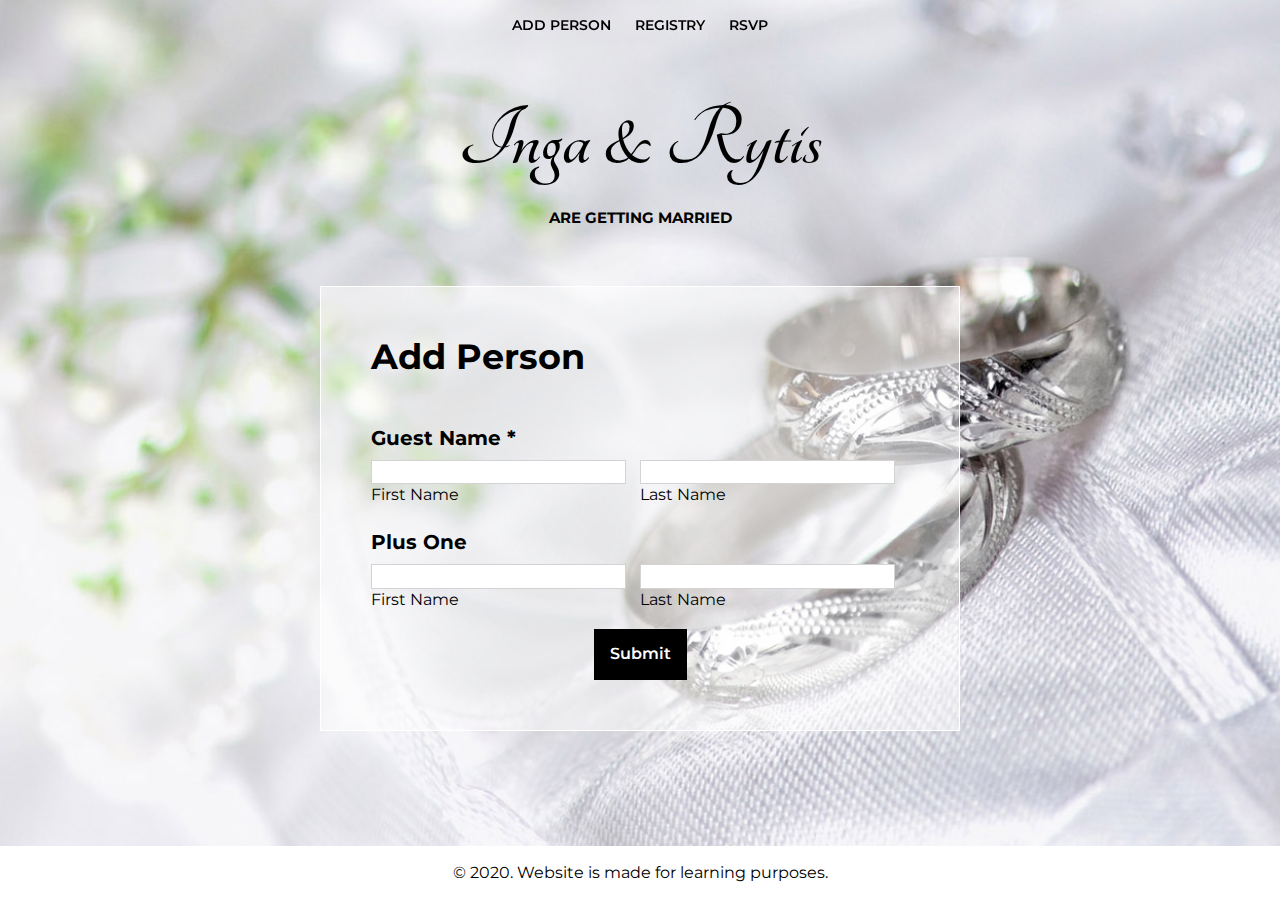
<file: index.html>
<!DOCTYPE html>
<html lang="en">
<head>
    <meta charset="UTF-8">
    <meta name="viewport" content="width=device-width, initial-scale=1.0">
    <title>Ryčio Vestuves</title>
    <link rel="stylesheet" href="assets/css/normalize.css">
    <link rel="stylesheet" href="assets/css/style.css">
    <link href="https://fonts.googleapis.com/css2?family=Montserrat:wght@200&display=swap" rel="stylesheet">
    <link href="https://fonts.googleapis.com/css2?family=Tangerine:wght@700&display=swap" rel="stylesheet">
    <script src="assets/js/script.js" defer></script>
    <script src="assets/js/addPerson.js" defer></script>
</head>
<body>
    <!-- Navbar -->
    <nav>
        <ol>
            <a href="#"><li>Add Person</li></a>
            <a href="registry.html"><li>Registry</li></a>
            <a href=""><li>rsvp</li></a>
        </ol>
    </nav>
    <!-- END Navbar -->
    <main>
        <!-- Page Title Section -->
        <section>
            <h1>Inga & Rytis</h1>
            <h3>Are getting Married</h3>    
        </section>
        <!-- END Page Title -->

        <!-- Registration Form -->
        <form action="" id="registrationForm" class="styled-box" name="registrationForm">
            <h2>Add Person</h2>
            <div class="alert alert-remove" id="guestAlert">
                <span>Please enter guest First Name and Last Name!</span><span class="closeButton">X</span>
            </div>
            <div class="success-alert alert-remove" id="successAlert">
                <span>Guest added successfully!</span><span class="closeButton">X</span>
            </div>
            <h4>Guest Name *</h4>
            <div class="flexbox">
                <div class="input-group">
                    <input type="text" name="guestName" id="guestName">
                    <label for="guestName">First Name</label>  
                </div>
                <div class="input-group">
                    <input type="text" name="guestSurname" id="guestSurname">  
                    <label for="guestSurname">Last Name</label>    
                </div>
            </div>
            <h4>Plus One</h4>
            <div class="flexbox">
                <div class="input-group">
                    <input type="text" name="plusName" id="plusName">
                    <label for="plusName">First Name</label>    
                </div>
                <div class="input-group">
                    <input type="text" name="plusSurname" id="plusSurname">
                    <label for="plusSurname">Last Name</label>
                </div>    
            </div>            
            <div class="flexbox">
                <button type="submit">Submit</button>
            </div>
        </form>
        <!-- END Registration Form -->
    </main>
    <footer>
        &copy; 2020. Website is made for learning purposes.
    </footer>
</body>
</html>
</file>
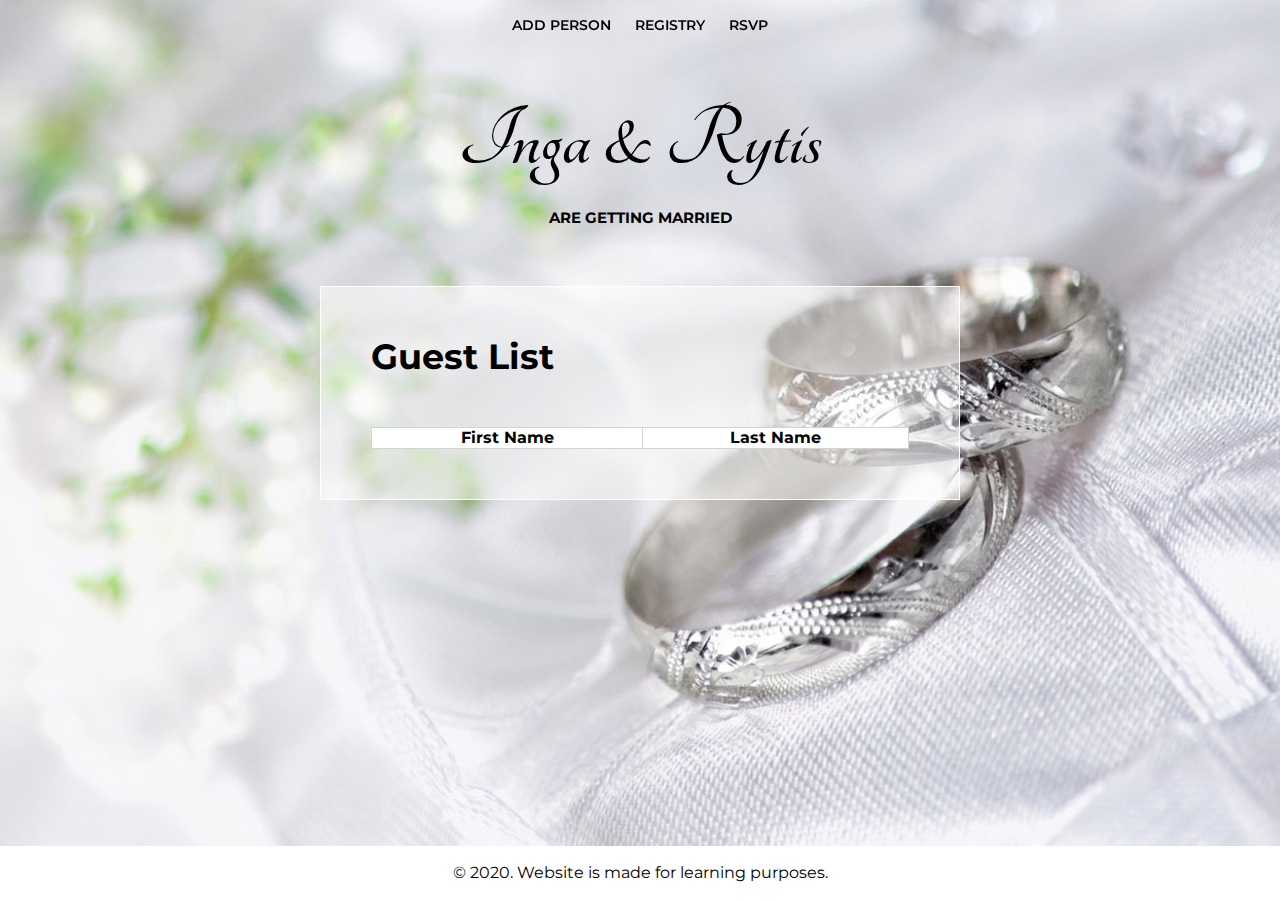
<file: registry.html>
<!DOCTYPE html>
<html lang="en">
<head>
    <meta charset="UTF-8">
    <meta name="viewport" content="width=device-width, initial-scale=1.0">
    <title>Ryčio Vestuves</title>
    <link rel="stylesheet" href="assets/css/normalize.css">
    <link rel="stylesheet" href="assets/css/style.css">
    <link href="https://fonts.googleapis.com/css2?family=Montserrat:wght@200&display=swap" rel="stylesheet">
    <link href="https://fonts.googleapis.com/css2?family=Tangerine:wght@700&display=swap" rel="stylesheet">
    <script src="assets/js/script.js" defer></script>
    <script src="assets/js/registry.js" defer></script>
</head>
<body>
    <!-- Navbar -->
    <nav>
        <ol>
            <a href="index.html"><li>Add Person</li></a>
            <a href="#"><li>Registry</li></a>
            <a href=""><li>rsvp</li></a>
        </ol>
    </nav>
    <!-- END Navbar -->
    <main>
        <!-- Page Title Section -->
        <section>
            <h1>Inga & Rytis</h1>
            <h3>Are getting Married</h3>    
        </section>
        <!-- END Page Title -->

        <!-- Guest List Section -->
        <section class="styled-box" id="registry">
            <h2>Guest List</h2>
            <div class="flexbox">
                <table>
                    <thead>
                        <th>First Name</th>
                        <th>Last Name</th>
                    </thead>
                    <tbody>
                    </tbody>
                </table>    
            </div>
        </section>
        <!-- END Guest List -->
    </main>
    <footer>
        &copy; 2020. Website is made for learning purposes.
    </footer>
</body>
</html>
</file>
<file: assets/css/style.css>
* {
    font-family: 'Montserrat', sans-serif;
}
html {
    background: white url('../img/bg-img.jpg') no-repeat center;
    background-size: cover;
    background-attachment: fixed;
}
.flexbox {
    display: flex;
    justify-content: center;
}
main section:first-child {
    text-align: center;
    padding: 10vh 0 5vh;
}
.styled-box {
    width: 50vw;
    margin: 0 auto 5vh;
    padding: 0 50px;
    box-sizing: border-box;
    background-color: rgba(255, 255, 255, 0.5);
    border: 1px solid white;
}
input {
    border: 1px solid lightgray;
    padding: 2px;
    margin-bottom: 2px;
}
footer {
    text-align: center;
    background-color: white;
    padding: 2vh;
    position: sticky;
}
main {
    min-height: calc(100vh - 6vh);
}

/* Navbar Style */
.nav-bg {
    background-color: rgba(255, 255, 255, 0.9);
}
nav {
    text-align: center;
    position: fixed;
    width: 100vw;
}
nav ol {
    list-style: none;
    margin-left: 0;
    padding-left: 0;
}
nav li {
    display: inline-block;
    text-transform: uppercase;
    margin: 0 10px;
}
nav a {
    font-size: 14px;
    font-weight: 600;
    color: black;
}
nav a:hover {
    color: green;
}

/* ----------------------------------- */

/* Headings Style */

h1 {
    font-size: 90px;
    font-family: 'Tangerine', cursive;
    margin: 0;
}
h2 {    
    font-size: 35px;
    margin: 50px 0;
}
h3 {
    font-size: 15px;
    text-transform: uppercase;
    font-weight: 700;
}
h4 {
    margin-bottom: 10px;
    font-size: 20px;
    padding: 0;
}

/* ----------------------------------- */

/* Registration Form Style */

.input-group,
.input-group input, 
.input-group label {
    width: 100%;
}
.input-group {
    margin-right: 20px;
}
button[type=submit] {
    margin-top: 20px;
    margin-bottom: 50px;
    font-weight: 600;
    padding: 15px;
    color: white;
    background-color: black;
    border: none;
    cursor: pointer;
    border: 1px solid black;
}
button[type=submit]:hover {
    color: black;
    background-color: white;
    border: 1px solid lightgray;
}

/* ----------------------------------- */

/* Table Style */

table {
    width: 100%;
    margin-bottom: 50px;
}
table, th, td {
    border: 1px solid lightgray;
    border-collapse: collapse;
    background-color: white;
}

/* ----------------------------------- */

/* Alert Style */

.alert, .success-alert {
    display: flex;
    justify-content: space-between;
    width: 100%;
    padding: 7px;
    color: white;
}
.alert-remove {
    display: none;
}
.alert {
    background-color: rgba(245, 115, 136, 0.7);
}
.success-alert {
    background-color: rgba(115, 245, 137, 0.7);
}
.closeButton {
    padding: 0 5px;
    font-weight: 600;
    cursor: pointer;
}

/* ----------------------------------- */
/* RESPONSIVE */

/* For Tablets */
@media (orientation: landscape) and (max-width: 1034px) {
    .styled-box {
        padding: 0 30px;
    }
    main section:first-child {
        padding-top: 20vh;
        padding-bottom: 10vh;
    }    
    h2 {    
        font-size: 24px;
        margin: 40px 0;
    }    
    .styled-box {
        width: 80vw;
    }
    button[type=submit] {
        padding: 10px;
    }    
    .flexbox {
        flex-wrap: wrap;
    }    
}

@media (orientation: portrait) and (max-width: 1034px) {
    .styled-box {
        padding: 0 30px;
    }
    main section:first-child {
        padding-top: 10vh;
        padding-bottom: 7vh;
    }    
    h2 {    
        font-size: 24px;
        margin: 40px 0;
    }    
    .styled-box {
        width: 80vw;
    }
    button[type=submit] {
        padding: 10px;
    }    
    .flexbox {
        flex-wrap: wrap;
    }    
}

/* ----------------------------------- */

/* For Smartphones */

@media (orientation: portrait) and (max-width: 768px) {
    h1 {
        font-size: 70px;
    }    
    footer {
        font-size: 12px;
    }
    .styled-box {
        padding: 0 30px;
    }
    main section:first-child {
        padding-bottom: 7vh;
    }    
    h2 {    
        font-size: 24px;
        margin: 40px 0;
    }    
    .styled-box {
        width: 80vw;
    }
    button[type=submit] {
        padding: 10px;
    }    
    .flexbox {
        flex-wrap: wrap;
    }    
}

/* ----------------------------------- */
/* END OF RESPONSIVE*/
</file>
